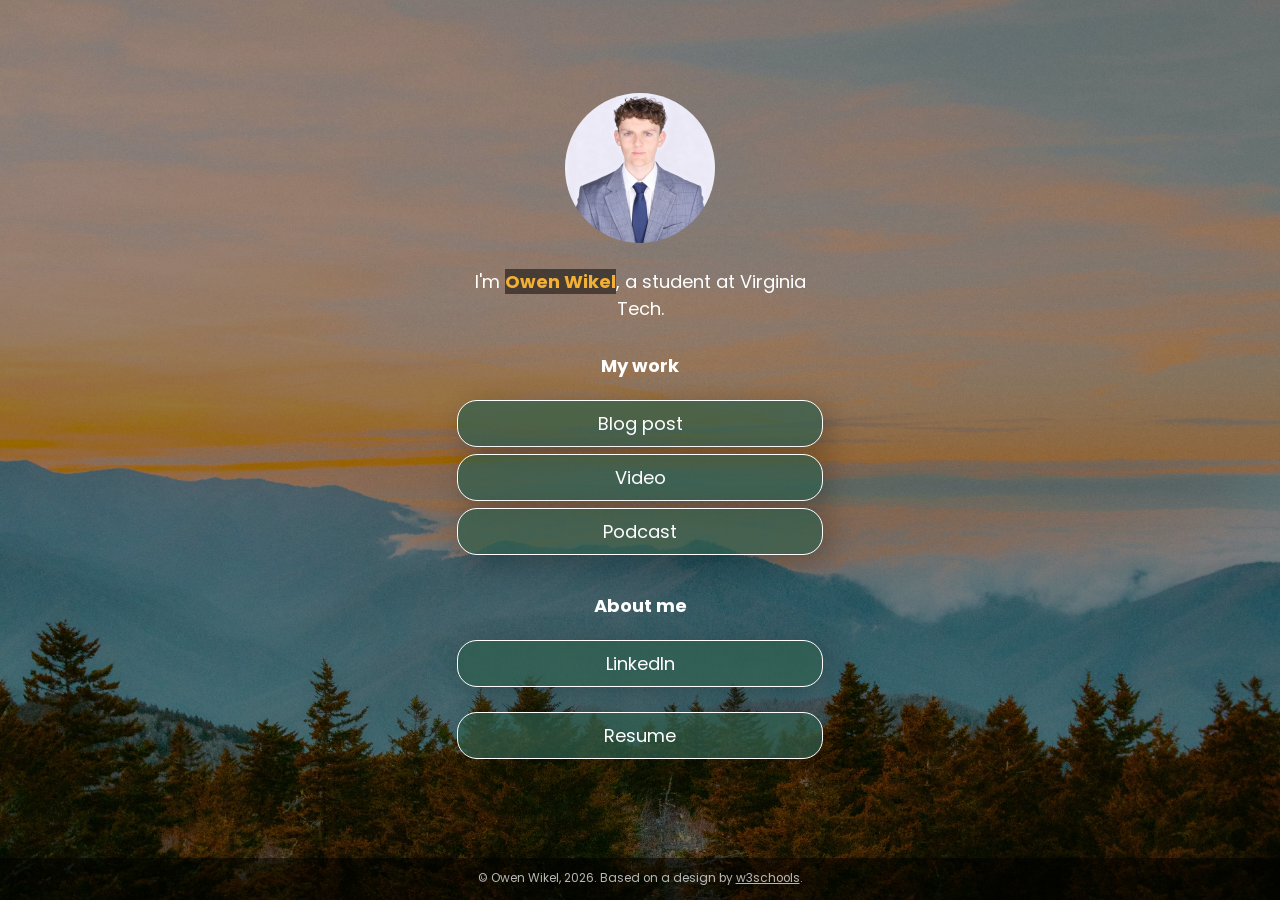
<file: index.html>
<!DOCTYPE html>
<!-- This page is adapted from w3schools "How to make a link tree website https://www.w3schools.com/howto/howto_website_create_linktree.asp" -->
<html lang="en">

<head>
  <meta charset="utf-8" />
  <meta name="viewport" content="width=device-width, initial-scale=1" />
  <!-- Add your name below -->
  <title>Owen Wikel</title>
  <link rel="stylesheet" href="css/style.css">
  <link rel="preconnect" href="https://fonts.googleapis.com">
  <link rel="preconnect" href="https://fonts.gstatic.com" crossorigin>
  <link href="https://fonts.googleapis.com/css2?family=Poppins:wght@400;600&display=swap" rel="stylesheet">
</head>

<body class="main-text-color">
  <!-- Content container. Everything except footer goes here -->
  <div class="container">
    <div class="image-container">
      <img src="images/owen.jpg" alt="Headshot of Owen Wikel">
    </div>
    <div class="intro">
      I'm <span class="name"><strong>Owen Wikel</strong></span>, a student at Virginia Tech.
    </div>
    <div class="section-header">
      <h1>My work</h1>
    </div>
    <div class="links-container">
      <div class="button toggle">Blog post</div>
      <div class="slidedown">
        <div class="description">
          <h2>TENET is not a puzzle, it's a palindrome</h2>
          <p>TENET’s palindromic structure prioritizes emotional experience over puzzle-solving, making its temporal symmetry deliberate rather than confusing or flawed.</p>
          <a href="https://medium.com/@wikelog/tenet-is-not-a-puzzle-its-a-palindrome-ac95e1e10aab" class="external-link" target="_blank">Read</a>
        </div>
      </div>

      <div class="button toggle">Video</div>
      <div class="slidedown">
        <div class="description">
          <h2>Video title</h2>
          <p>Add a short but appealing description of your video.</p>
          <a href="#" class="external-link" target="_blank">Watch</a>
        </div>
      </div>

      <div class="button toggle">Podcast</div>
      <div class="slidedown">
        <div class="description">
          <h2>Truman Show Podcast Discussion</h2>
          <p>A podcast about how the movie The Truman Show predicted our modern digital world.</p>
          <a href="https://soundcloud.com/vtwikel/engl-3844-crabs-podcast-final" class="external-link" target="_blank">Listen</a>
        </div>
      </div>
    </div>

    <div class="section-header">
      <h1>About me</h1>
    </div>

    <div class="links-container">
      <a href="https://www.linkedin.com/in/owenwikel" class="button" target="_blank">LinkedIn</a>
    </div>

    <div class="links-container">
      <a href="https://drive.google.com/file/d/1y9XamS1-HZjuTo8-ztmu0eu8ChPo1P3Z/view?usp=sharing" class="button" target="_blank">Resume</a>
    </div>

  </div>
  <div class="footer">
    <p>©  Owen Wikel, 2026. Based on a design by <a
        href="https://www.w3schools.com/howto/howto_website_create_linktree.asp" target="_blank">w3schools</a>.
    </p>
  </div>
  <script type="text/javascript" src="slider.js"></script>
</body>

</html>
</file>
<file: css/style.css>
:root {
    --primaryText: #fff;
    --secondaryText: #f2b134;
    --primary: rgba(46, 94, 78, .70);
    --secondary: rgba(196, 98, 45, .70);
    --buttonHover: rgba(46, 94, 78, .45);
    --smallButtonHover: rgba(0, 0, 0, .25);
}

html {
    box-sizing: border-box;
    /* keeps button boxes within phone screen width */
    -ms-text-size-adjust: 100%;
    -webkit-text-size-adjust: 100%;
    height: 100%;
}

*,
*:before,
*:after {
    box-sizing: inherit;
}

body {
    margin: 0;
    min-height: 100%;
    background: linear-gradient(rgba(0, 0, 0, 0.4), rgba(0, 0, 0, 0.4)), url(../images/smokies.jpg);
    background-repeat: no-repeat;
    background-position: center;
    background-attachment: fixed;
    background-size: cover;
    font-family: "Poppins", sans-serif;
    line-height: 1.5;
    font-size: 18px;
    display: flex;
    flex-direction: column;
    justify-content: space-around;
    align-items: center;
}

h1 {
    font-size: 1em;
}

h2 {
    font-size: 1em;
    margin-bottom: 0;
}

img {
    margin: .5em 1em;
    border-radius: 50%;
    height: 150px;
    max-width: 100%;
    object-fit: cover;
}

.container {
    text-align: center;
    width: 100%;
    padding: 0;
    margin-right: auto;
    margin-left: auto;
    flex: 1;
    display: flex;
    flex-direction: column;
    justify-content: center;
}

.image-container {
    text-align: center;
    width: 100%;
}

.main-text-color {
    color: var(--primaryText);
}

.name {
    color: var(--secondaryText);
}

.name strong {
    background-color: rgba(0, 0, 0, 0.50);
}

.section-header {
    padding-top: .5em;
}

.button,
.intro,
.links-container,
.slidedown,
.external-link {
    width: 100%;
    min-width: 50%;
    padding: .5em 1em;
    text-decoration: none;
    color: inherit;
    text-align: center;
}

.button, .external-link {
    border: 1px solid var(--primaryText);
    border-radius: 20px;
    box-shadow: 7px 6px 28px 1px rgba(0, 0, 0, 0.24);
    overflow: hidden;
    white-space: nowrap;
    display: inline-block;
    background-color: var(--primary);
    cursor: pointer;
    transition: 0.2s all;
}

.button:not(.highlight) {
    background-color: var(--primary);
}

@media (hover: hover) {
    .button:hover { background-color: var(--buttonHover); }
}

.button.highlight {
    background-color: var(--secondary);
}

.button:active, .external-link:active {
    transform: scale(0.98);
    box-shadow: 3px 2px 22px 1px rgba(0, 0, 0, 0.24);
}

.intro {
    margin: 0 auto;
}

.section {
    margin-top: 1em;
}

.slidedown {
    margin: 0 auto;
    padding: 0;
    -webkit-transition: height .4s ease;
    -o-transition: height .4s ease;
    transition: height .4s ease;
    overflow: hidden;
    height: 0;
}

.external-link {
    border: 1px solid var(--primaryText);
    border-radius: 20px;
    background-color: transparent;
    display: flex;
    align-items: center;
    justify-content: center;
    padding: 0;
    margin: .5em auto 1.5em auto;
    text-decoration: none;
    color: inherit;
    height: 2em;
    width: 6em;
}

.external-link:hover {
    background-color: var(--smallButtonHover)
}

.description {
    display: flex;
    text-align: left;
    flex-direction: column;
    padding: 0 .6em;
}

.description > p {
    margin: .5em 0;
}

.footer {
  font-size: .66em;
  background-color: rgba(0, 0, 0, .5);
  color: rgba(225, 225, 225, .8);
  text-decoration: none;
  width: 100%;
  min-height: 3em;
  display: flex;
  align-items: center;
  justify-content: center;
  position: relative;
}

.footer a {
    color: inherit;
}

@media (min-width: 540px) {
    .container {
        max-width: 540px;
    }

    .button,
    .intro,
    .slidedown {
        width: 85%;
    }
}

@media (min-width: 768px) {
    .container {
        max-width: 768px;
    }

    .button,
    .intro,
    .slidedown {
        width: 40%;
    }
}
</file>
